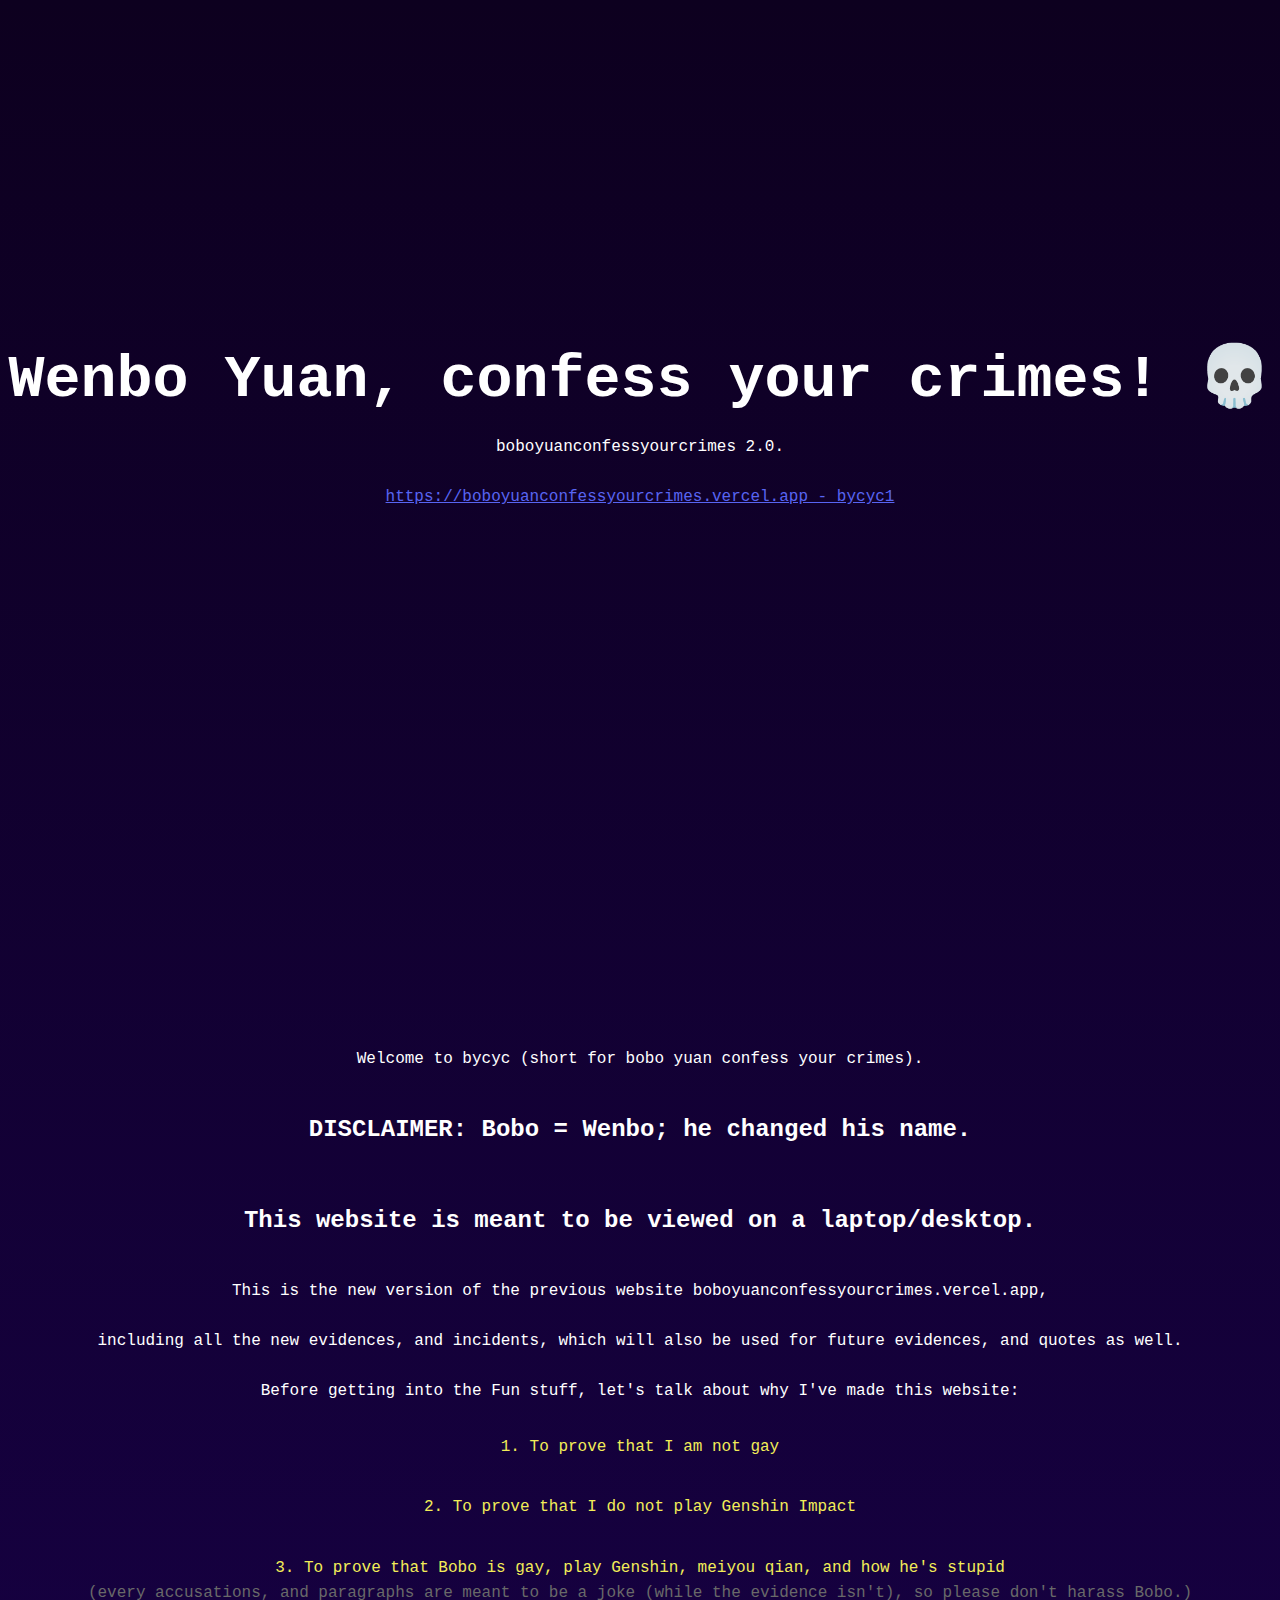
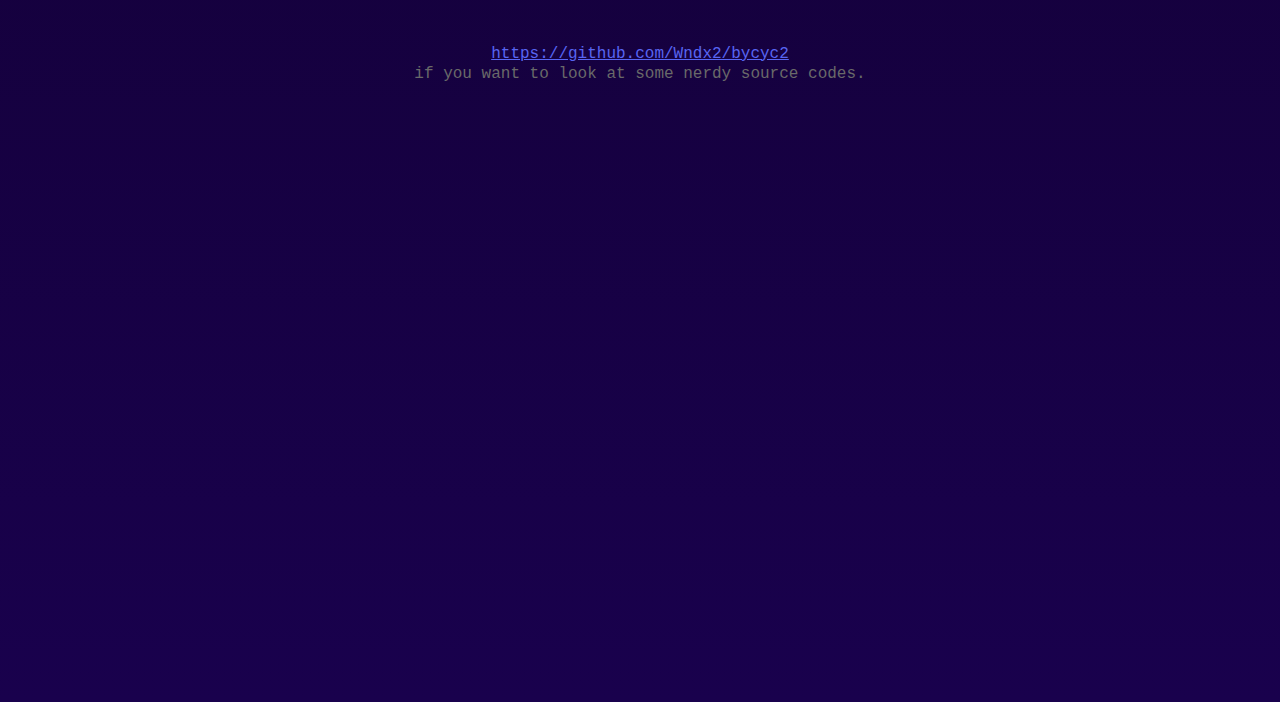
<file: index.html>
<!DOCTYPE html>
<html>
    <head>
        <title>Wenbo (Bobo) Yuan, confess your crimes!</title>
        <meta charset="UTF-8">
        <meta name="viewport" content="width=device-width, initial-scale=1.0">

        <link rel="stylesheet" href="bycyc2.css">
        <script src="bycyc2.js" defer></script>
    </head>
    <body>
        <div style="margin: 150px;"></div>

        <h1>Wenbo Yuan, confess your crimes! 💀</h1>
        <h3 style="margin-top: -16px;">boboyuanconfessyourcrimes 2.0.</h3>
        <h3><a href="https://boboyuanconfessyourcrimes.vercel.app" target="_blank">https://boboyuanconfessyourcrimes.vercel.app - bycyc1</a></h3>

        <div style="margin: 256px;"></div>

        <h3>Welcome to bycyc (short for bobo yuan confess your crimes).</h3>
        <h2>DISCLAIMER: Bobo = Wenbo; he changed his name.</h2>
        <h2>This website is meant to be viewed on a laptop/desktop.</h2>
        <h3>This is the new version of the previous website boboyuanconfessyourcrimes.vercel.app,</h3>
        <h3>including all the new evidences, and incidents, which will also be used for future evidences, and quotes as well.</h3>
        <h3>Before getting into the Fun stuff, let's talk about why I've made this website:</h3>

        <h4>1. To prove that I am not gay</h4>
        <h4>2. To prove that I do not play Genshin Impact</h4>
        <h4>3. To prove that Bobo is gay, play Genshin, meiyou qian, and how he's stupid</h4>

        <h5>(every accusations, and paragraphs are meant to be a joke (while the evidence isn't), so please don't harass Bobo.)</h5>

        <h3><a href="https://github.com/Wndx2/bycyc2" target="_blank">https://github.com/Wndx2/bycyc2</a></h3>
        <h5>if you want to look at some nerdy source codes.</h5>

        <h1></h1>

        <div style="margin: 256px;"></div>

        
    </body>
</html>
</file>
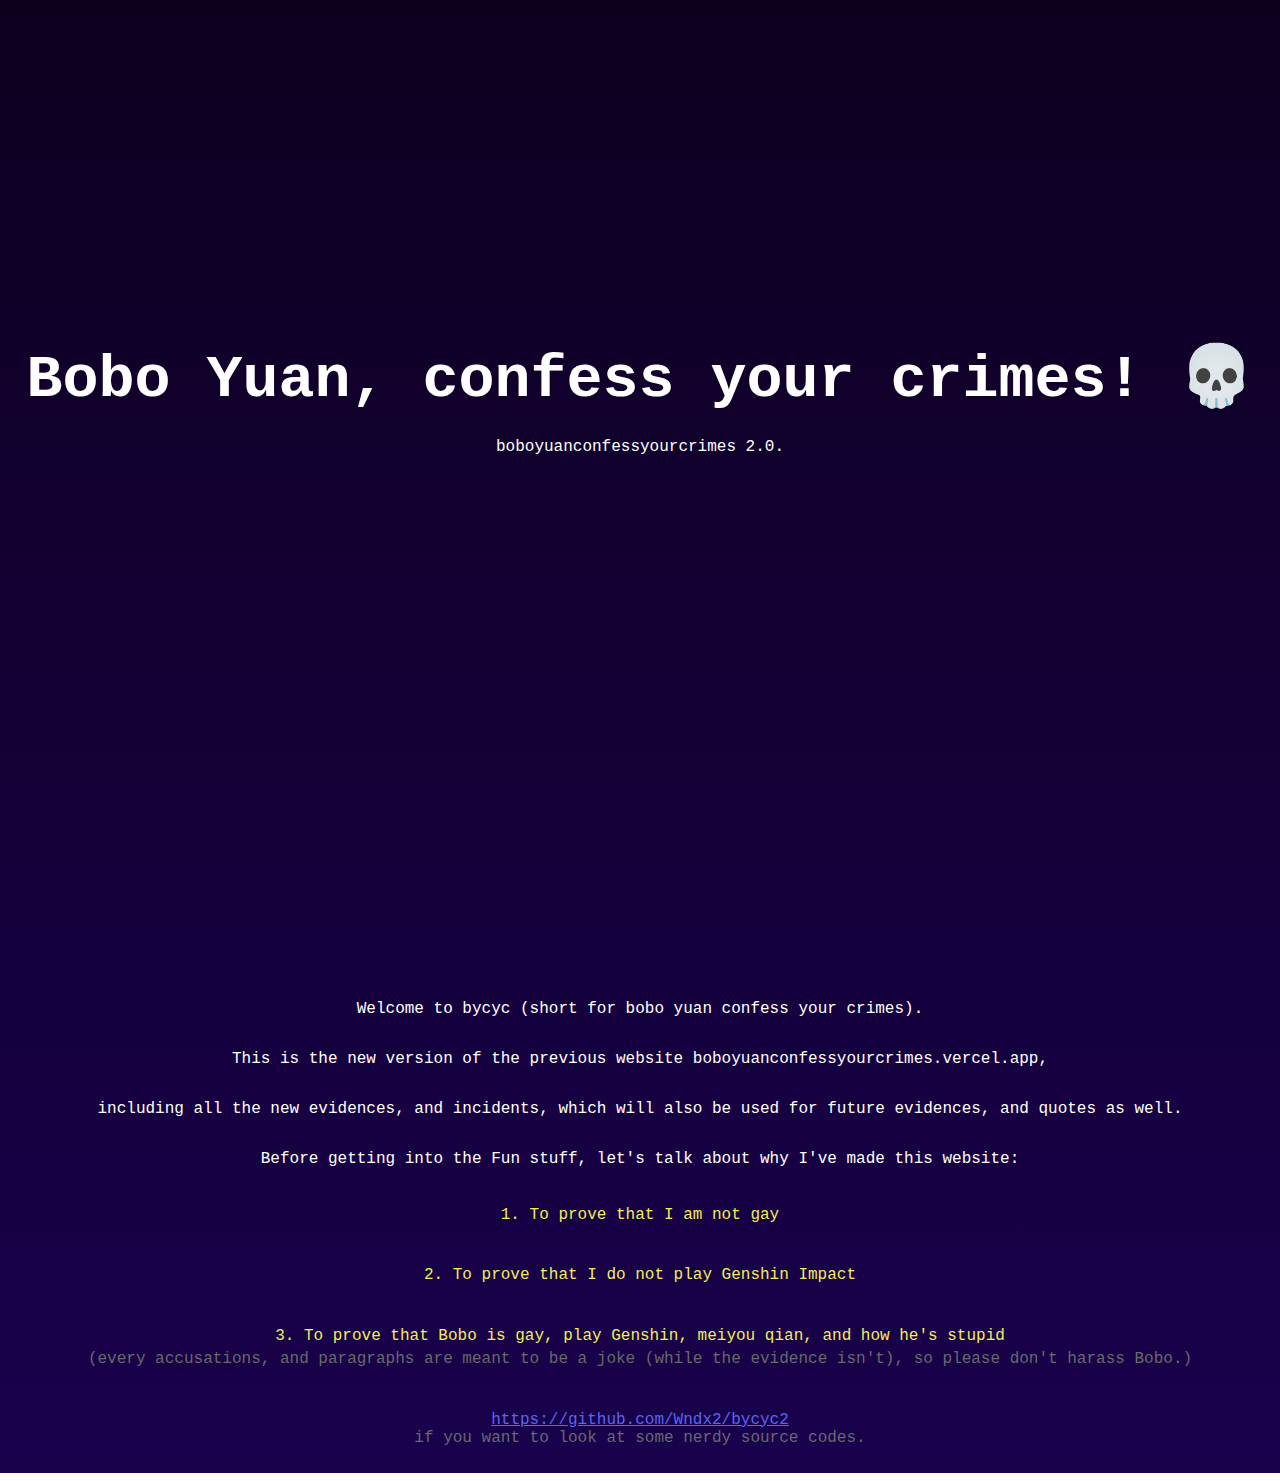
<file: src/index.html>
<!DOCTYPE html>
<html>
    <head>
        <title>Bobo Yuan, confess your crimes!</title>
        <meta charset="UTF-8">
        <meta name="viewport" content="width=device-width, initial-scale=1.0">

        <link rel="stylesheet" href="bycyc2.css">
        <script src="bycyc2.js" defer></script>
    </head>
    <body>
        <div style="margin: 150px;"></div>

        <h1>Bobo Yuan, confess your crimes! 💀</h1>
        <h3 style="margin-top: -16px;">boboyuanconfessyourcrimes 2.0.</h3>

        <div style="margin: 256px;"></div>

        <h3>Welcome to bycyc (short for bobo yuan confess your crimes).</h3>
        <h3>This is the new version of the previous website boboyuanconfessyourcrimes.vercel.app,</h3>
        <h3>including all the new evidences, and incidents, which will also be used for future evidences, and quotes as well.</h3>
        <h3>Before getting into the Fun stuff, let's talk about why I've made this website:</h3>

        <h4>1. To prove that I am not gay</h4>
        <h4>2. To prove that I do not play Genshin Impact</h4>
        <h4>3. To prove that Bobo is gay, play Genshin, meiyou qian, and how he's stupid</h4>

        <h5>(every accusations, and paragraphs are meant to be a joke (while the evidence isn't), so please don't harass Bobo.)</h5>

        <h3><a href="https://github.com/Wndx2/bycyc2" target="_blank">https://github.com/Wndx2/bycyc2</a></h3>
        <h5>if you want to look at some nerdy source codes.</h5>
    </body>
</html>
</file>
<file: bycyc2.css>
body {
    background: linear-gradient(to bottom, #0D001F, #19014D); 
    min-height: 100vh;
    margin: 0;
    display: flex;
    justify-content: center;
    align-items: center;
    flex-direction: column;
}
h1 {
    font-size: 60px;
    color: #ffffff;
    font-family: monospace, serif;
    text-align: center;
}
h2 {
    font-size: 24px;
    color: #ffffff;
    font-family: monospace, serif;
    text-align: center;
    margin: 32px;
}
h3 {
    font-size: 16px;
    color: #ffffff;
    font-family: monospace, serif;
    text-align: center;
    font-weight: normal;
}
h4 {
    font-size: 16px;
    color: #f2ed58;
    font-family: monospace, serif;
    text-align: center;
    font-weight: normal;
}
h5 {
    font-size: 16px;
    color: #696969;
    font-family: monospace, serif;
    text-align: center;
    font-weight: normal;

    margin-top: -14px;
}

a {
    font-size: 16px;
    color: #5865f2;
    font-family: monospace, serif;
    text-align: center;
    font-weight: normal;
}
</file>
<file: src/bycyc2.css>
body {
    background: linear-gradient(to bottom, #0D001F, #19014D); 
    min-height: 100vh;
    margin: 0;
    display: flex;
    justify-content: center;
    align-items: center;
    flex-direction: column;
}
h1 {
    font-size: 60px;
    color: #ffffff;
    font-family: monospace, serif;
    text-align: center;
}
h2 {
    font-size: 24px;
    color: #ffffff;
    font-family: monospace, serif;
    text-align: center;
    margin: 32px;
}
h3 {
    font-size: 16px;
    color: #ffffff;
    font-family: monospace, serif;
    text-align: center;
    font-weight: normal;
}
h4 {
    font-size: 16px;
    color: #f2ed58;
    font-family: monospace, serif;
    text-align: center;
    font-weight: normal;
}
h5 {
    font-size: 16px;
    color: #696969;
    font-family: monospace, serif;
    text-align: center;
    font-weight: normal;

    margin-top: -16px;
}

a {
    font-size: 16px;
    color: #5865f2;
    font-family: monospace, serif;
    text-align: center;
    font-weight: normal;
}
</file>
